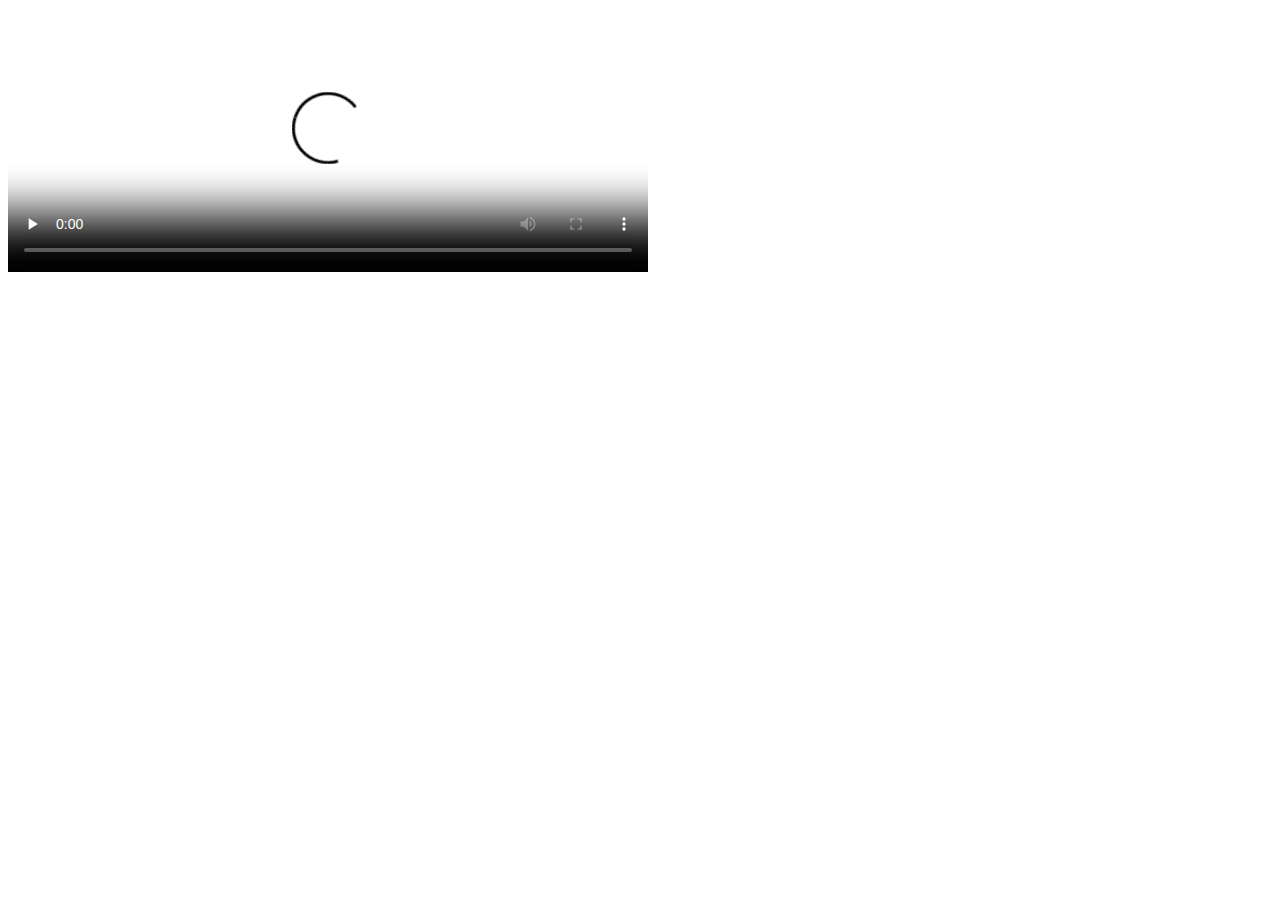
<file: telecaster/static/video-js/demo.html>
<!DOCTYPE html>
<html>
<head>
  <title>Video.js | HTML5 Video Player</title>

  <link href="http://vjs.zencdn.net/c/video-js.css" rel="stylesheet" type="text/css">

  <!-- video.js must be in the <head> for older IEs to work. -->
  <script src="http://vjs.zencdn.net/c/video.js"></script>

</head>
<body>

  <video id="example_video_1" class="video-js vjs-default-skin" controls preload="none" width="640" height="264"
      poster="http://video-js.zencoder.com/oceans-clip.png"
      data-setup="{}">
    <source src="http://video-js.zencoder.com/oceans-clip.mp4" type='video/mp4' />
    <source src="http://video-js.zencoder.com/oceans-clip.webm" type='video/webm' />
    <source src="http://video-js.zencoder.com/oceans-clip.ogv" type='video/ogg' />
  </video>

</body>
</html>
</file>
